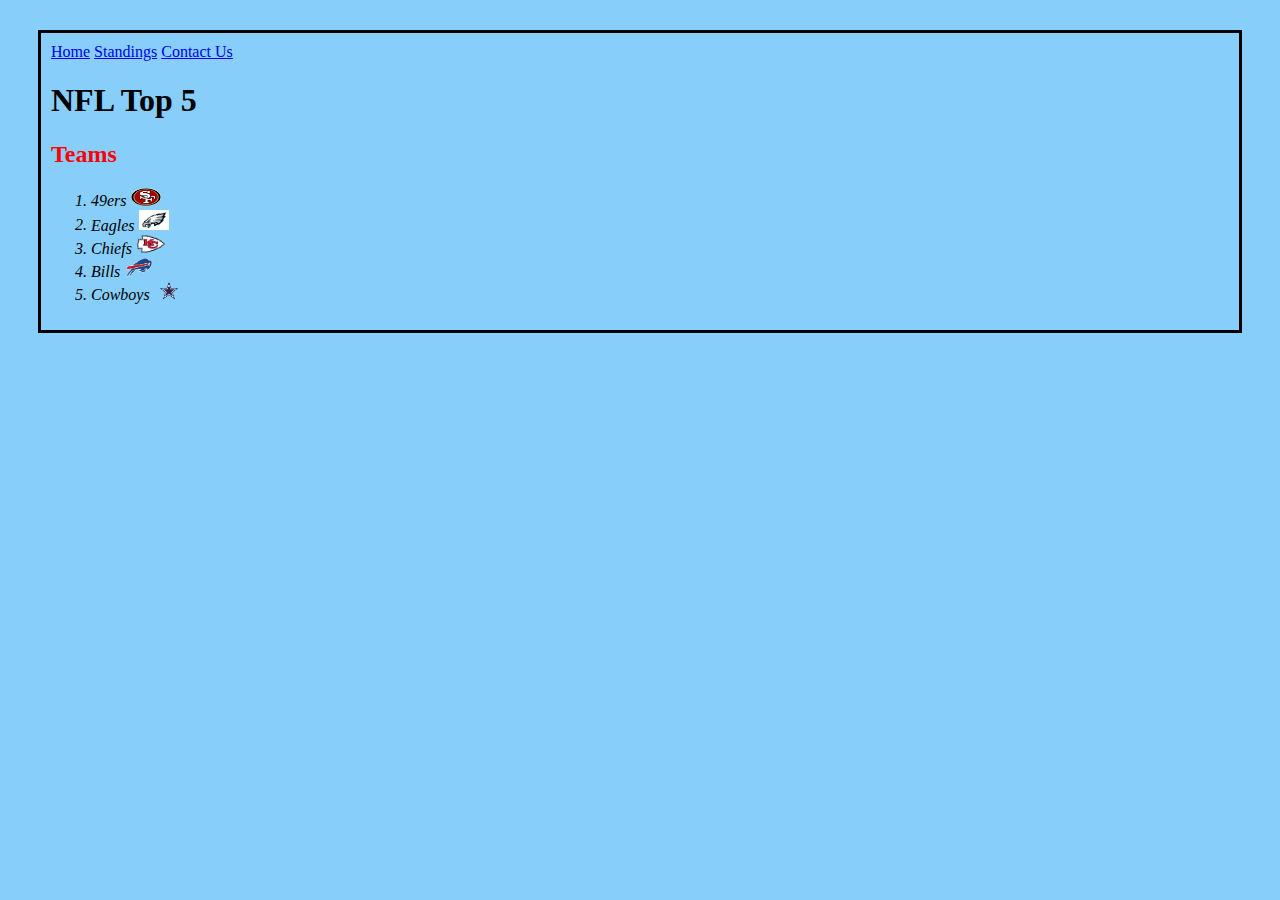
<file: index.html>
<!DOCTYPE html>
<html lang="en">
<head>
    <meta charset="UTF-8">
    <meta name="viewport" content="width=device-width, initial-scale=1.0">
    <title>NFL Top 5 Teams </title>
</head>
<link rel="stylesheet" href="styles.css">
<body>
    <!--Where i made and id for page-->
    <body id="home">
        <!--Where i created a box model id-->
    <div id="box-model"div>
    <!--This is where i created anchor tags to link the pages together-->
    <div>
    <a href="index.html">Home</a>
    <a href="Standings.html">Standings</a>
    <a href="contact.html">Contact Us</a>
    </div>
<!--This is my first header-->
    <h1>NFL Top 5</h1>
    <!--This is my second header-->
        <h2>Teams</h2>
        <!--This is how i made an ordered list -->
    <ol>
        <!--This is where i inserted the images-->
        <li>49ers <img src="images/San_Francisco_49ers_logo.svg.png" class="image1"alt="49ers Logo" width="25"></li>
        <li>Eagles <img src="images/Philadelphia-Eagles-logo.jpg"  class="image2" width="25"></li>
        <li>Chiefs <img src="images/kansas-city-chiefs-logo-transparent.png" alt="Chiefs Logo" class="image3" width="25"></li>
        <li>Bills <img src="images/Buffalo-Bills-Logo.png" alt="Bills Logo" class="image4" width="25"></li>
        <li>Cowboys <img src="images/Dallas-Cowboys-Logo.png" alt="Cowboys Logo" class="image5" width="25"></li>
    </ol>  
</body>
</html>
</file>
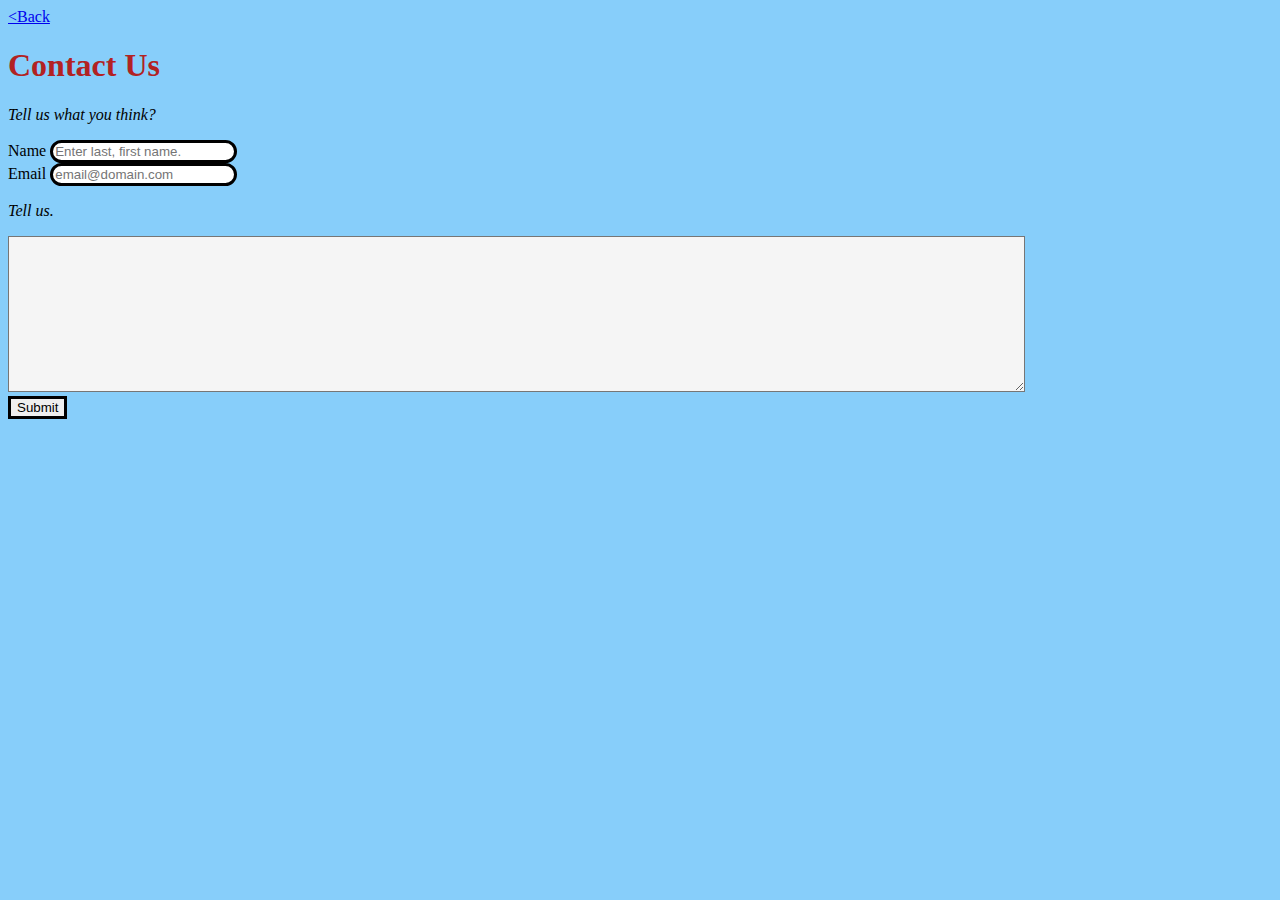
<file: contact.html>
<!DOCTYPE html>
<html lang="en">

<head>
    <meta charset="UTF-8">
    <meta name="viewport" content="width=device-width, initial-scale=1.0">
    <title>Document</title>
    <link rel="stylesheet" href="styles.css">
</head>
<body>
  <!--where i made id for page-->
  <body id="contact">
    <!--Another anchor tag and link to go back-->
    <a href="index.html">&lt;Back</a>
  <h1>Contact Us</h1>
  <p>Tell us what you think?</p>
  <!--This is where i created the form also with a div and span, followed by input and placeholder-->
    <form>
      <div>
        <span> Name </span>
        <input type="text"name="name"
        placeholder="Enter last, first name."/>
        </div>
        
        <div>
            <!--Another div and span for email, followed by placeholder for email-->
          <span> Email </span>
          <input type="text"name="Email"
          placeholder="email@domain.com"/>
          </div>

          <div>
            <!--This is where i made a text area for comments -->
            <p>Tell us. </p>
            <textarea name="comments" rows="10"></textarea>
          </div>

          <div>
            <!--This is where i made a Submit button for the user-->
            <button>Submit</button>
          </div>
         </form>
        </body>
        </html>
</file>
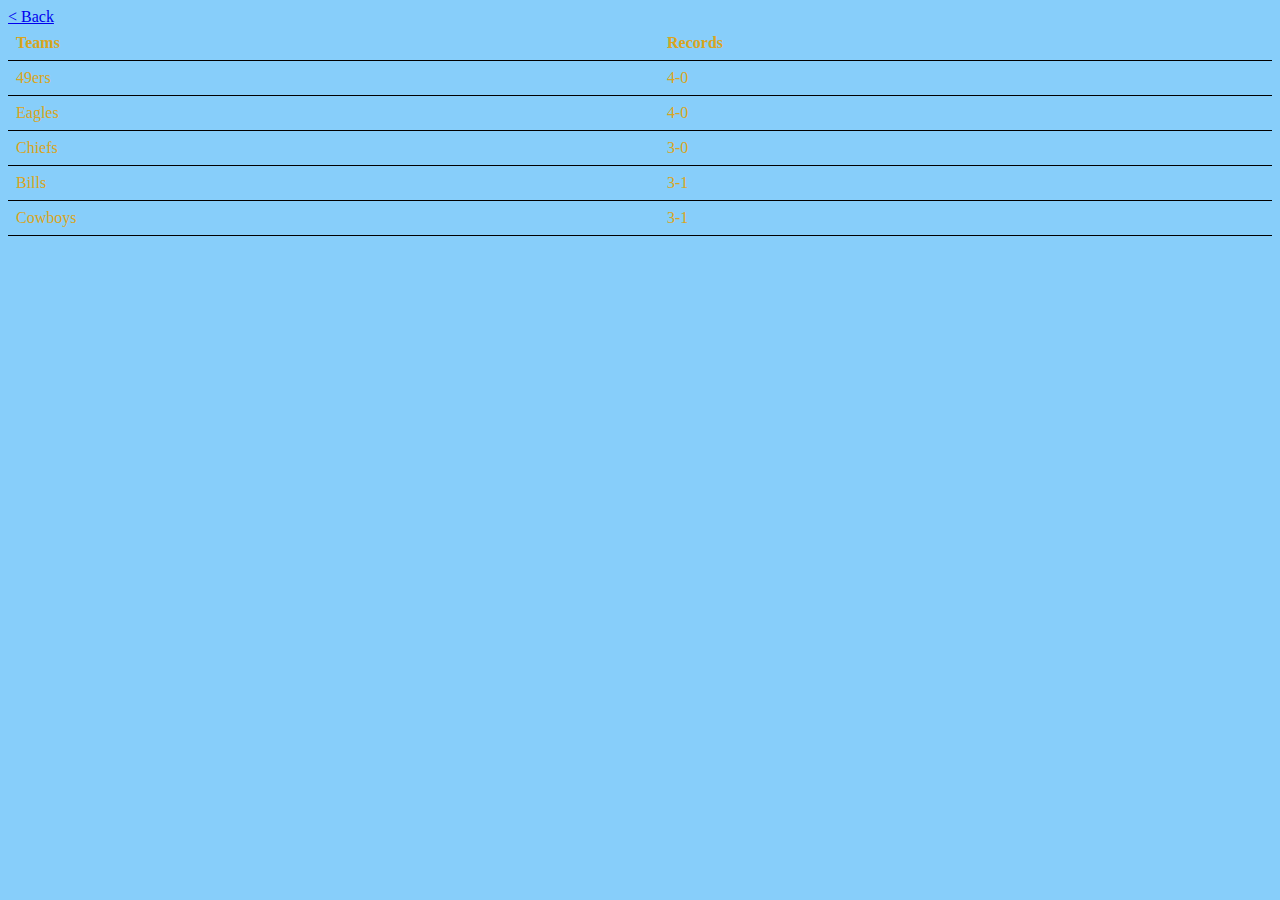
<file: Standings.html>
<!DOCTYPE html>
<html lang="en">
<head>
    <meta charset="UTF-8">
    <meta name="viewport" content="width=device-width, initial-scale=1.0">
    <title>Standings</title>
</head>
<body>
    <!--Where i made id for page-->
    <body id="standings">
    <!--This is where i linked this page with link to go back to the home page-->
    <a href="index.html">&lt; Back</a>
    <link rel="stylesheet" href="styles.css">
    <!--This is the table i created for the teams and their records-->
    <table> 
        <tr>
            <!--First i had to create the table headers and then divide it with the rows -->
        <th>Teams</th>
        <th>Records</th>
        </tr>
        <td>49ers</td>
        <td>4-0</td>
      </tr>
        <tr>
        <td>Eagles</td>
        <td>4-0</td>
        </tr>
        <tr>
            <td>Chiefs</td>
            <td>3-0</td>
        </tr>
        <tr>
            <td>Bills</td>
            <td>3-1</td>
        </tr>
        <tr>
            <td>Cowboys</td>
            <td>3-1</td>
        </tr>
        


    </table>
        
    

    
    
</body>
</html>
</file>
<file: styles.css>
body{
    /*This is where i changed the background color*/
background-color:lightskyblue}
/*This is Where i adjusted the box model*/
#box-model {
    padding:10px;
    border-style: solid;
    border-width: 3px;
    margin:30px;

}
/*Where i changed h2 color and changed the font style for my list*/

#home h1 {color:black}
#home h2{color:red}
#home ol {font-style: oblique;}
.image1{width:30px;}
.image2{width:30px}
.image3{width:30px}
.image4{width:30px}
.image5{width:30px}

/*Where i edited my table and changed */
#standings table {border-collapse: collapse;
width: 100%}
#standings th, td{
    padding: 8px;
    text-align: left;
    border-bottom: 1px solid black;
    color:goldenrod
}
/*Where i edited the color of h1, made borders,*/
#contact h1 {color:firebrick}
#contact p{font-style:oblique;}
#contact input{border-radius: 50px;
    padding: auto;
    border:solid}
#contact textarea{width: 80%;
background-color: whitesmoke;}
#contact button {color: black;
    border: solid;}
</file>
